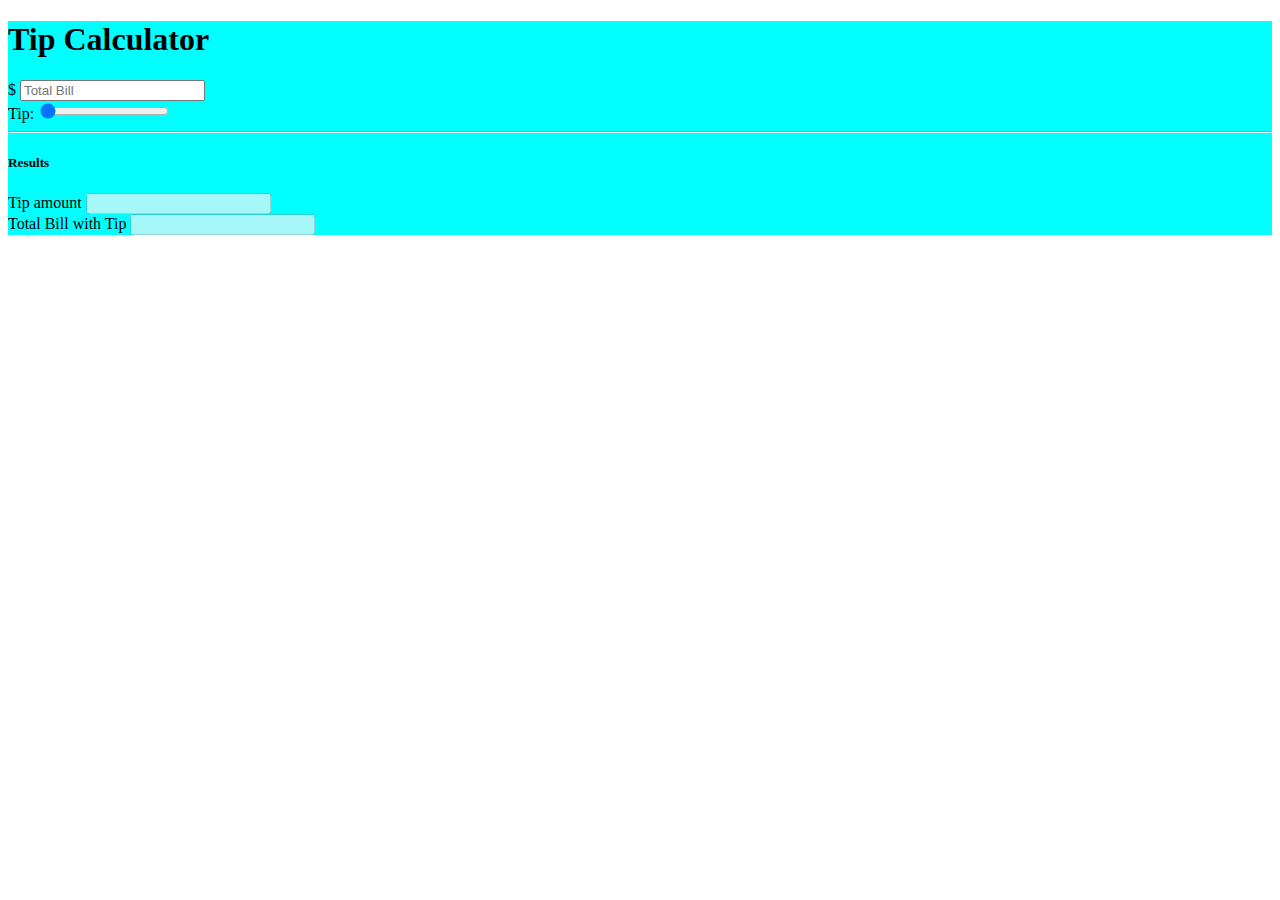
<file: tip calculator/Index.html>
<!doctype html>
<html lang="en">
  <head>
    <title>Tip Calculator</title>
    <!-- Required meta tags -->
    <meta charset="utf-8">
    <meta name="viewport" content="width=device-width, initial-scale=1, shrink-to-fit=no">

    <!-- Bootstrap CSS -->
    <link rel="stylesheet" href="https://maxcdn.bootstrapcdn.com/bootstrap/4.0.0-beta.2/css/bootstrap.min.css" integrity="sha384-PsH8R72JQ3SOdhVi3uxftmaW6Vc51MKb0q5P2rRUpPvrszuE4W1povHYgTpBfshb" crossorigin="anonymous">


   
  </head>
 <style>
      div {
        background-color: aqua;
    }
    

       
 </style>
  <body class="bg-dark">
    <div class="container">
      <div class="row">
        <div class="col-md-6 mx-auto">
          <div class="card card-body text-center mt-5">
            <h1 class="heading display-5 pb-3">Tip Calculator</h1>
            <form id="tip-form">
              <div class="form-group">
                <div class="input-group">
                  <span class="input-group-addon">$</span>
                  <input type="number" class="form-control" id="billTotal" placeholder="Total Bill">
                </div>
              </div>
              <div class="form-group tipPersent">
                <div class="input-group">
                  <label for="">Tip:</label>


                  <input type="range" class="form-control" id="tipInput" value="0">
                  <span class="input-group-addon" id="tipOutput"></span>
                </div>
              </div>



            </form>
            <hr>

            <!-- RESULTS -->
            <div id="results" class="pt-4">
              <h5>Results</h5>
              <div class="form-group">
                <div class="input-group">
                  <span class="input-group-addon">Tip amount</span>
                  <input type="number" class="form-control" id="tipAmount" disabled>
                </div>
              </div>

              <div class="form-group">
                <div class="input-group">
                  <span class="input-group-addon">Total Bill with Tip</span>
                  <input type="number" class="form-control" id="totalBillWithTip" disabled>
                </div>
              </div>


            </div>
          </div>
        </div>
      </div>
    </div>

    <!-- Optional JavaScript -->
    <!-- jQuery first, then Popper.js, then Bootstrap JS -->
    <script src="https://code.jquery.com/jquery-3.2.1.slim.min.js" integrity="sha384-KJ3o2DKtIkvYIK3UENzmM7KCkRr/rE9/Qpg6aAZGJwFDMVNA/GpGFF93hXpG5KkN" crossorigin="anonymous"></script>
    <script src="https://cdnjs.cloudflare.com/ajax/libs/popper.js/1.12.3/umd/popper.min.js" integrity="sha384-vFJXuSJphROIrBnz7yo7oB41mKfc8JzQZiCq4NCceLEaO4IHwicKwpJf9c9IpFgh" crossorigin="anonymous"></script>
    <script src="https://maxcdn.bootstrapcdn.com/bootstrap/4.0.0-beta.2/js/bootstrap.min.js" integrity="sha384-alpBpkh1PFOepccYVYDB4do5UnbKysX5WZXm3XxPqe5iKTfUKjNkCk9SaVuEZflJ" crossorigin="anonymous"></script>
<script src="index.css"></script>
<script src="index.js"></script>
  </body>
</html>
</file>
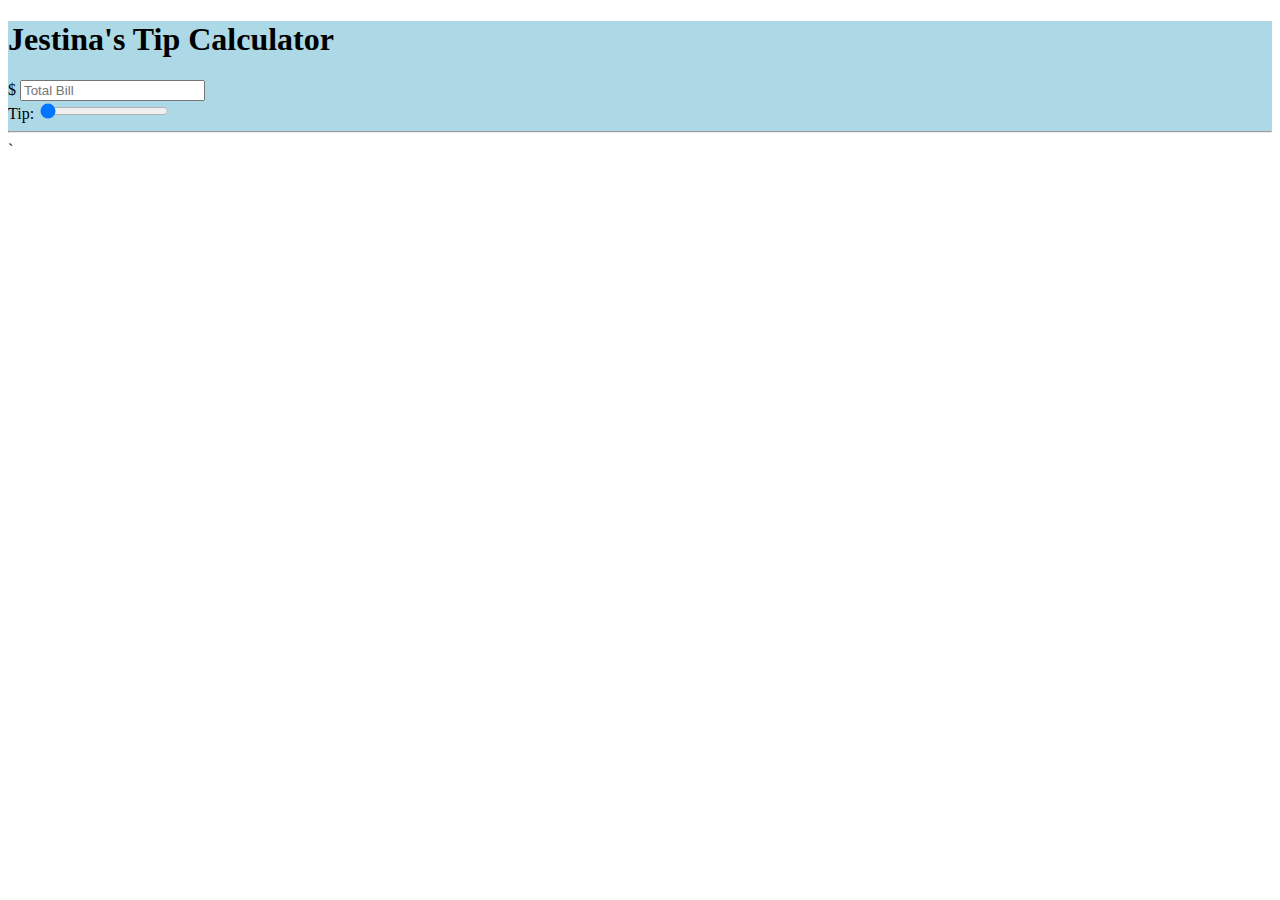
<file: tip calculator/Index tip cal.html>
<!doctype html>
<html lang="en">
  <head>
    <title>Tip Calculator</title>
    <!-- Required meta tags -->
    <meta charset="utf-8">
    <meta name="viewport" content="width=device-width, initial-scale=1, shrink-to-fit=no">

    <!-- Bootstrap CSS -->
    <link rel="stylesheet" href="https://maxcdn.bootstrapcdn.com/bootstrap/4.0.0-beta.2/css/bootstrap.min.css" integrity="sha384-PsH8R72JQ3SOdhVi3uxftmaW6Vc51MKb0q5P2rRUpPvrszuE4W1povHYgTpBfshb" crossorigin="anonymous">
    <link rel="stylesheet" href="index.css">

   
  </head>
  <body class="bg-dark">
    <div class="container">
      <div class="row">
        <div class="col-md-6 mx-auto">
          <div class="card card-body text-center mt-5">
            <h1 class="heading display-5 pb-3">Jestina's Tip Calculator</h1>
            <form id="tip-form">
              <div class="form-group">
                <div class="input-group">
                  <span class="input-group-addon">$</span>
                  <input type="number" class="form-control" id="billTotal" placeholder="Total Bill">
                </div>
              </div>
              <div class="form-group tipPersent">
                <div class="input-group">
                  <label for="">Tip:</label>


                  <input type="range" class="form-control" id="tipInput" value="0">
                  <span class="input-group-addon" id="tipOutput"></span>
                </div>
              </div>



            </form>
            <hr>

            <!-- RESULTS -->
            <div id="results" class="pt-4">
              <h5>Results</h5>
              <div class="form-group">
                <div class="input-group">
                  <span class="input-group-addon">Tip amount</span>
                  <input type="number" class="form-control" id="tipAmount" disabled>
                </div>
              </div>

              <div class="form-group">
                <div class="input-group">
                  <span class="input-group-addon">Total Bill with Tip</span>
                  <input type="number" class="form-control" id="totalBillWithTip" disabled>
                </div>
              </div>


            </div>
          </div>
        </div>
      </div>
    </div>

    <!-- Optional JavaScript -->
    <!-- jQuery first, then Popper.js, then Bootstrap JS -->
    <script src="https://code.jquery.com/jquery-3.2.1.slim.min.js" integrity="sha384-KJ3o2DKtIkvYIK3UENzmM7KCkRr/rE9/Qpg6aAZGJwFDMVNA/GpGFF93hXpG5KkN" crossorigin="anonymous"></script>
    <script src="https://cdnjs.cloudflare.com/ajax/libs/popper.js/1.12.3/umd/popper.min.js" integrity="sha384-vFJXuSJphROIrBnz7yo7oB41mKfc8JzQZiCq4NCceLEaO4IHwicKwpJf9c9IpFgh" crossorigin="anonymous"></script>
    <script src="https://maxcdn.bootstrapcdn.com/bootstrap/4.0.0-beta.2/js/bootstrap.min.js" integrity="sha384-alpBpkh1PFOepccYVYDB4do5UnbKysX5WZXm3XxPqe5iKTfUKjNkCk9SaVuEZflJ" crossorigin="anonymous"></script>
<script src="index.css"></script>
<script src="index.js"></script>`
 
</body>
</html>
</file>
<file: tip calculator/index.css>
#results {
         display:none;
       }
       div {
           background-color: lightblue;
       }
</file>
